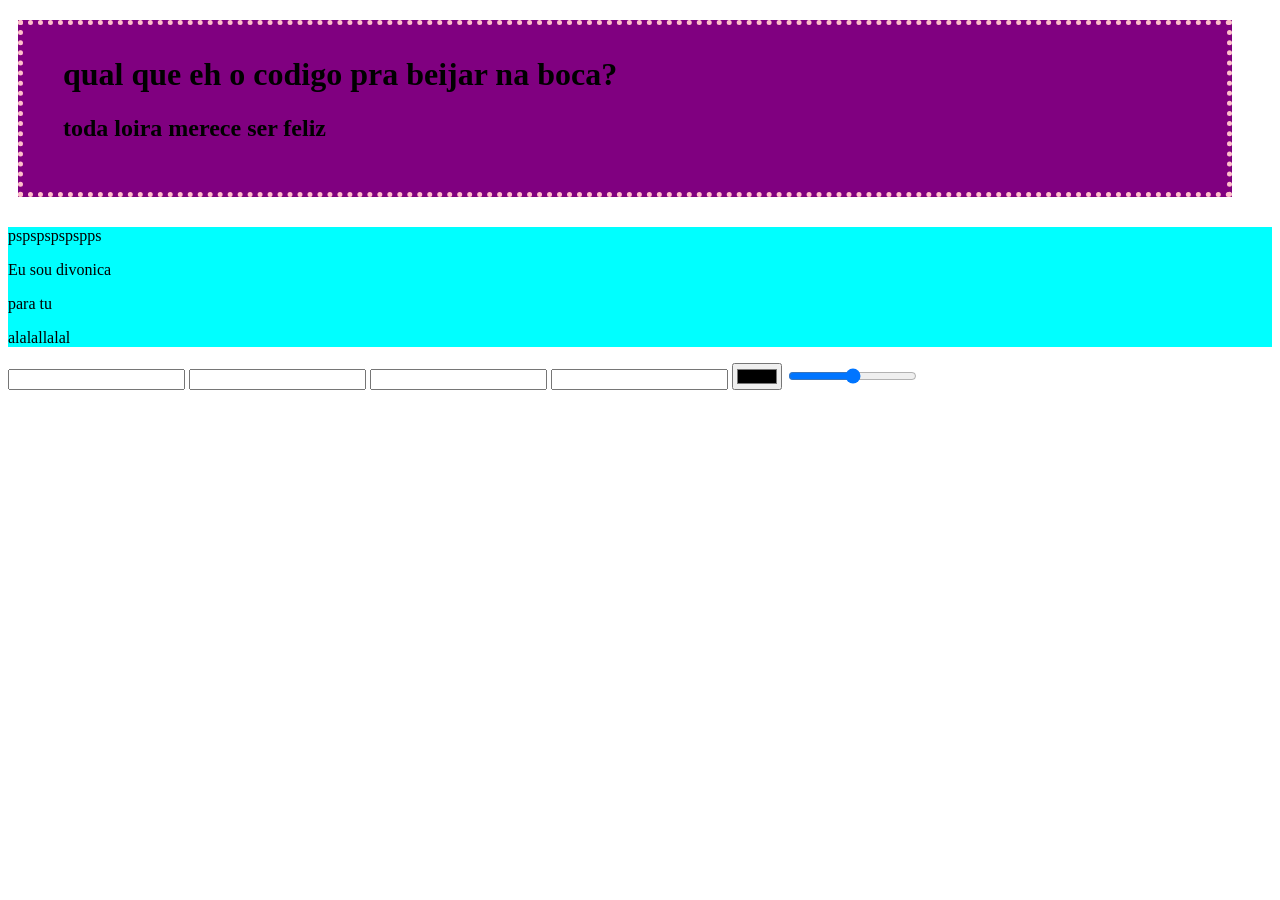
<file: index.html>
<!DOCTYPE html>
<html lang="en">
<head>
    <meta charset="UTF-8">
    <meta name="viewport" content="width=device-width, initial-scale=1.0">
    <title>Programcao web</title>
    <link rel="stylesheet" href="estilo.css">
</head>
<body>

<div class="titulos">
    <!-- MDN web docs para pegar códigos-->
    <h1 >qual que eh o codigo pra beijar na boca? </h1>
    <h2> toda loira merece ser feliz</h2>
</div>
<div id="paragrafos">
    <p> pspspspspspps</p>
    <p> Eu sou divonica</p>
    <p> para tu</p>
    <p> alalallalal</p>
</div>

    <input class="bao" type="text">
    <input type="password">
    <input type="number">
    <input type="tel">
    <input type="color">
    <input type="range">

     <!--<img src="gru.webp" alt="saca só o gru"> -->
     <script src="script.js"></script>
</body>
</html>
</file>
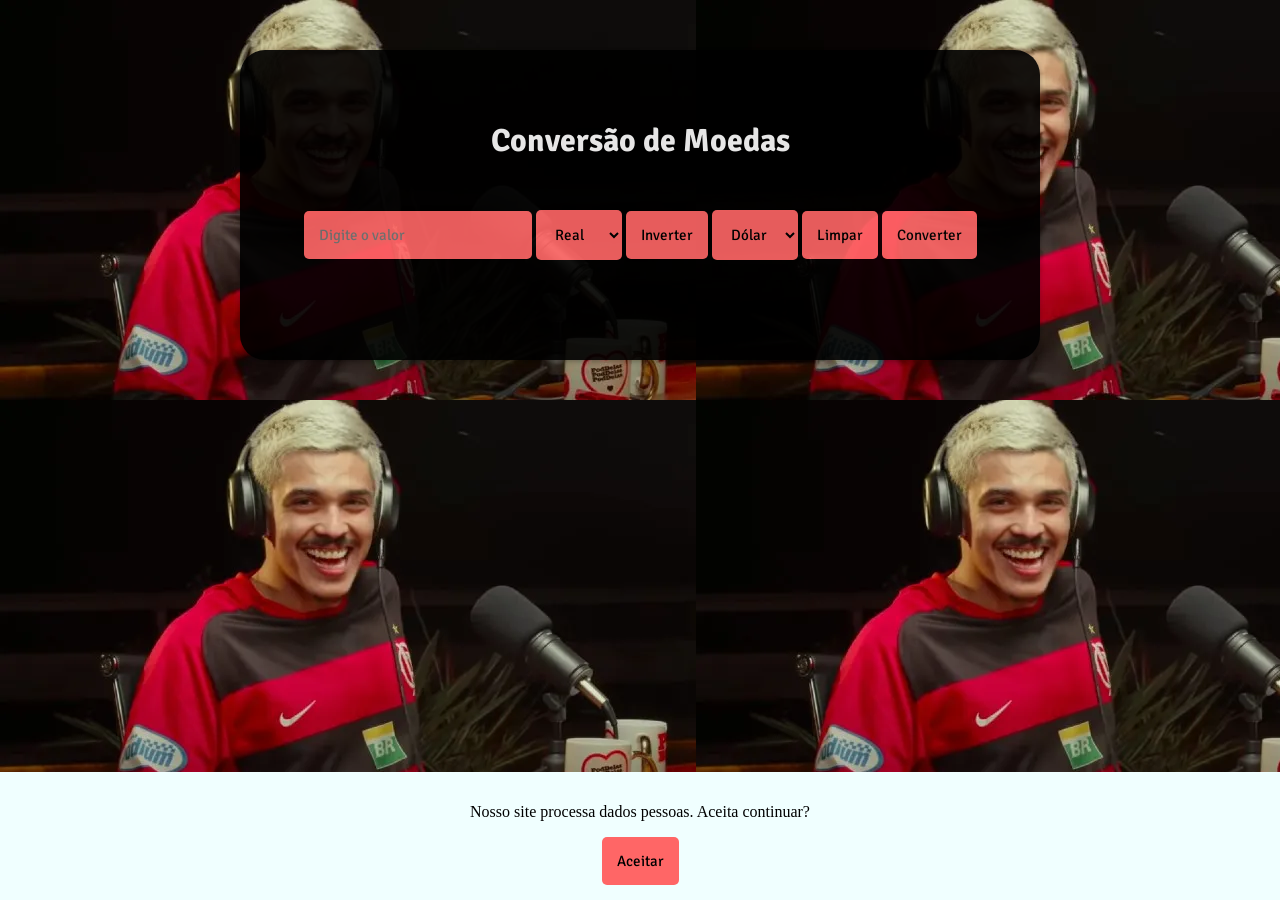
<file: conversormoeda.html>
<!DOCTYPE html>
<html lang="en">
<head>
    <meta charset="UTF-8">
    <meta name="viewport" content="width=device-width, initial-scale=1.0">
    <title>Conversão de Moedas</title>
    <link rel="stylesheet" href="estiloconversor.css">
    <link rel="preconnect" href="https://fonts.googleapis.com">
    <link rel="preconnect" href="https://fonts.gstatic.com" crossorigin>
    <link href="https://fonts.googleapis.com/css2?family=Signika:wght@300..700&display=swap" rel="stylesheet">
    
</head>
<body>
    
    <div class="container">

        <h1 id="titulo">Conversão de Moedas</h1>
        <input type="number" id="valor-usuario" placeholder="Digite o valor">
        <select name="moeda1" id="moeda1">
            <option value="BRL">Real</option>
            <option value="USD">Dólar</option>
            <option value="EUR">Euro</option>
            <option value="GBP">Libra</option>
        </select>
        <button id="botao-inverter">Inverter</button>
        <select name="moeda2" id="moeda2">
        <option value="BRL">Real</option>
        <option value="USD" selected>Dólar</option>
        <option value="EUR">Euro</option>
        <option value="GBP">Libra</option>
        </select>
        <button id="botao-limpar">Limpar</button>
        <button id="botao-converter">Converter</button>
        <p id="resultado"></p>
    </div>

    <div id="container-mensagem-usuario" class="mensagem-usuario">
        <p> Nosso site processa dados pessoas. Aceita continuar?</p>
        <button id="botao-aceita-mensagem"> Aceitar</button>

    </div>

    <script src="conversorMoedas.js"></script>
</body>
</html>
</file>
<file: estilo.css>
h1,h2, h3, h4 {
    /*color: blue;
    background-color: green*/
}

.titulos {
    background-color: purple;
    color: black;

    padding: 10px 20px 30px 40px;
    border: 5px dotted pink;
    margin: 20px 40px 30px 10px;

}

.input-bao{
    padding: 10px;
}

#paragrafos {
    background-color: aqua;

}
</file>
<file: estiloconversor.css>
body {
    background-image: url(Chico-Moedas-pod-delas-Reproducao.png);
    
}

#titulo{
    color: white;

}
input, select, button {
    padding:15px;
    font-family: "Signika", sans-serif;
    cursor: pointer;
    background-color: #FF6666;
}

button{
    border: none;
    border-radius: 5px;
    font-size: 15px;
}

select{
    border: none;
    border-radius: 5px;
    font-size: 15px;
}

input{
    font-size: 15px;
    border-radius: 5px;
    border: none;
}

.container {
    width: 700px;
    background-color: black;
    padding: 50px;
    text-align: center;
    margin-top: 50px;
    margin-left: auto;
    margin-right: auto;
    border-radius: 25px;
    box-shadow: 0px 2px 5px rgba(0, 0, 0, 0.3) ;
    opacity: 90%;
}

.mensagem-usuario{
    position: fixed;
    bottom: 0;
    left: 0;
    width: 100%;
    background-color: azure;
    text-align: center;
    padding-top: 15px;
    padding-bottom: 15px;
}

.oculto{
    display: none;
}

#titulo {
    margin-bottom: 50px;
    font-family: "Signika", sans-serif;
    
}

#resultado {
    color: white;
    margin-top: 50px;
    font-weight: bold;
    font-family: "Signika", sans-serif;
}
</file>
